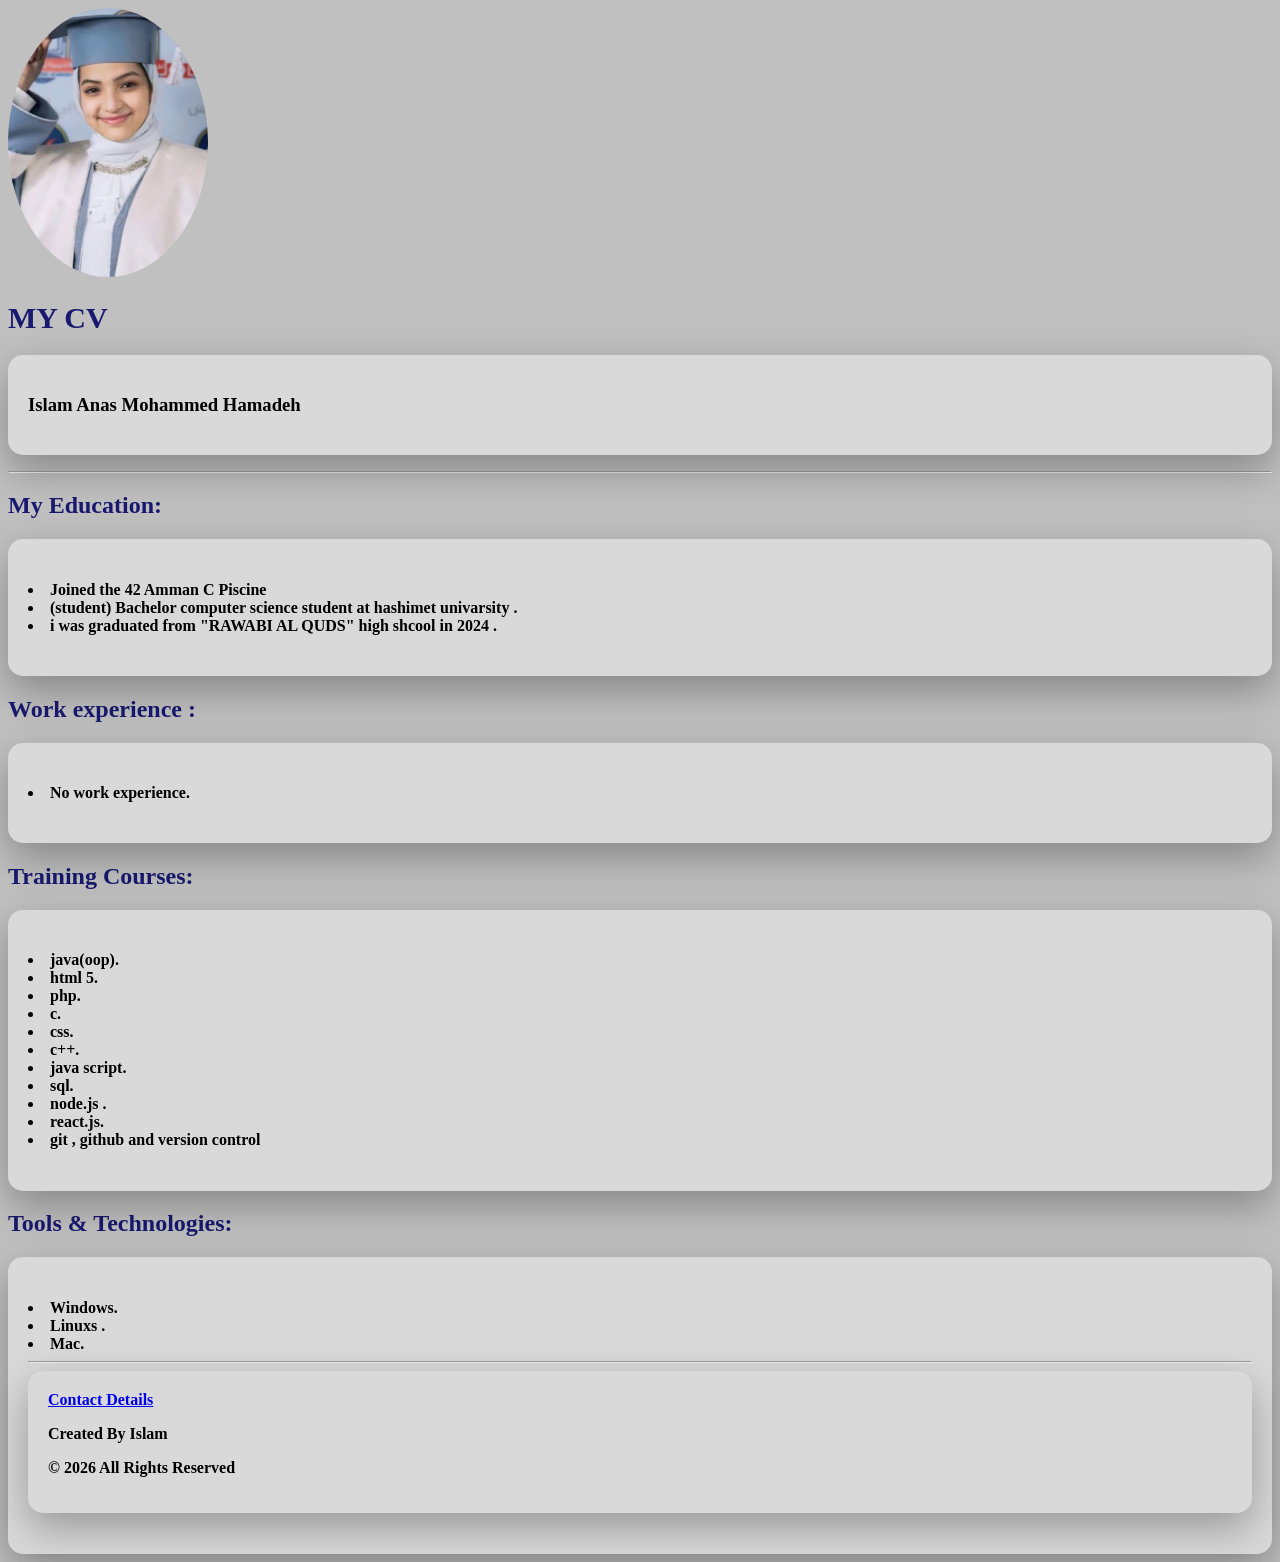
<file: index.html>
<!DOCTYPE html>
<html lang="en">
<head>
    <meta charset="UTF-8">
    <meta name="viewport" content="width=device-width, initial-scale=1.0">
    <title>ISLAM Resume</title>
    <link
    rel="stylesheet"
    href="./styles.css"
    
    />
</head>
<body>

    <img src="./mygradpic.jpg" class="circle"></a>
    <h1> MY CV</h1>
  <p></p>
  <div class="cv-box">
  <h3>Islam Anas Mohammed Hamadeh</h3>
</div>
    </p>
    <hr>
  
<ul>
</ul>
    
   <h2>My Education:</h2>
   <ul>
    
    </ul>
    <div class="cv-box">

  <h4><li>Joined the 42 Amman C Piscine</li> 
    <li>(student) Bachelor computer science student at hashimet univarsity .
    </li>
    <li>i was graduated from "RAWABI AL QUDS" high shcool in 2024 . </li></h4>
  
</div>
<h2>Work experience :</h2>
        <ul>
               </ul>
<div class="cv-box">
<h4><li>No work experience.</li></h4>

</div>
 
        <h2>Training Courses:</h2>
         <ul></ul>
         <div class="cv-box"><h4> 
        <li> java(oop).</li>
        <li>html 5.</li>
<li>php.</li>
<li>c.</li> 
<li>css.</li>
<li>c++.</li>
<li>java script.</li>
<li>sql.</li>
<li>node.js .</li>
<li>react.js.</li>
<li>git , github and version control </li>
</h4></div>
   
        <h2>Tools & Technologies:</h2>
         <ul></ul>
         <div class="cv-box"><h4> 
        <li> Windows.</li>
        <li>Linuxs .</li>
<li>Mac.</li>
<hr>
    <div class="cv-box">
    <a href="./contact.html"> Contact Details</a>
    <footer>
        <p>Created By Islam</p>
        <p>© 2026 All Rights Reserved</p>

    </footer>
    </div>
</body>
</html>
</file>
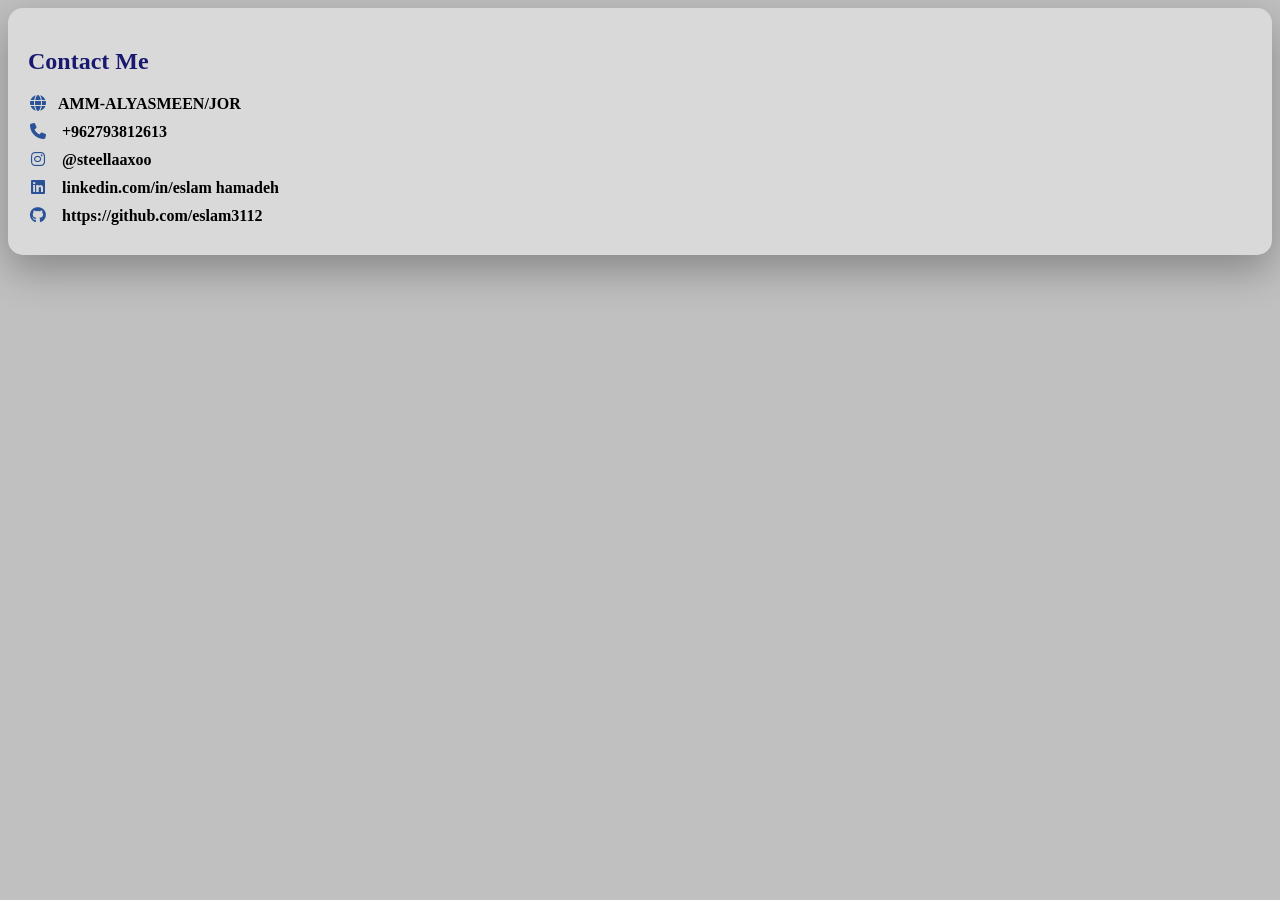
<file: contact.html>
<!DOCTYPE html>
<html lang="en">
<head>
    <meta charset="UTF-8">
    <meta name="viewport" content="width=device-width, initial-scale=1.0">
    <title>Contact Me</title>
     <link
    rel="stylesheet"
    href="./styles.css"
    />
    <link rel="stylesheet" href="https://cdnjs.cloudflare.com/ajax/libs/font-awesome/6.4.0/css/all.min.css">
</head>
<body> 
<div class="cv-box contact-section">
  <h2>Contact Me</h2>
  <p><i class="fas fa-globe"></i>AMM-ALYASMEEN/JOR</p>
  <p><i class="fas fa-phone"></i> +962793812613</p>
  <p><i class="fab fa-instagram"></i> @steellaaxoo</p>
  <p><i class="fab fa-linkedin"></i> linkedin.com/in/eslam hamadeh</p>
  <p> <i class ="fab fa-github"></i> https://github.com/eslam3112</p>
</div>  
</body>
</html>
</file>
<file: styles.css>
html{
    background:silver;
}
h1{
color:midnightblue;
font-weight: bold;
font-size: 30px;

}
p{
    color:black ;
    font-weight: bold;

}
h2{
    color:midnightblue;
      font-weight: bold;
}
h3{
  color:black;
}
li{
color:black;
  font-weight: bold;

}
.circle {
  width: 200px;
  border-radius: 50%;
  object-fit: cover;
}
.cv-box {
  background: rgba(255, 255, 255, 0.1);
  backdrop-filter: blur(10px);
  border-radius: 15px;
  padding: 20px;
  color: white;
}

.cv-box:hover {
  transform: scale(1.05);
  transition: 0.3s;
}
.container {
  display: grid;
  grid-template-columns: 1fr 2fr;
  gap: 20px;
  padding: 20px;
}

.cv-box {
  background-color: #d9d9d9; 
  padding: 20px;
  border-radius: 15px;
  box-shadow: 0 10px 30px rgba(0,0,0,0.2);
  color: #333; 
}

@keyframes fadeIn {
  from { opacity: 0; transform: translateY(20px); }
  to { opacity: 1; transform: translateY(0); }
}
.contact-section {
  background-color: #d9d9d9; 
  padding: 20px;
  border-radius: 15px;
  box-shadow: 0 10px 30px rgba(0,0,0,0.2);
  color: #333;
}

.contact-section i {
  color: #2a5298; 
  margin-right: 10px;
  width: 20px;   
  text-align: center;
}

.contact-section p {
  font-size: 16px;
  margin: 10px 0;
}


.contact-section p:hover i {
  color: #ff7f50; 
  transition: 0.3s;
}
.cv-box {
  animation: fadeIn 1s ease-in-out;
}
.cv-box:hover {
  transform: scale(1.05) translateY(-5px);
  transition: 0.3s;
}
.cv-box {
  box-shadow: 0 15px 40px rgba(0,0,0,0.3);
}
h1:hover, h2:hover {
  color: #da0f0f;
  transition: 0.3s;
}
</file>
